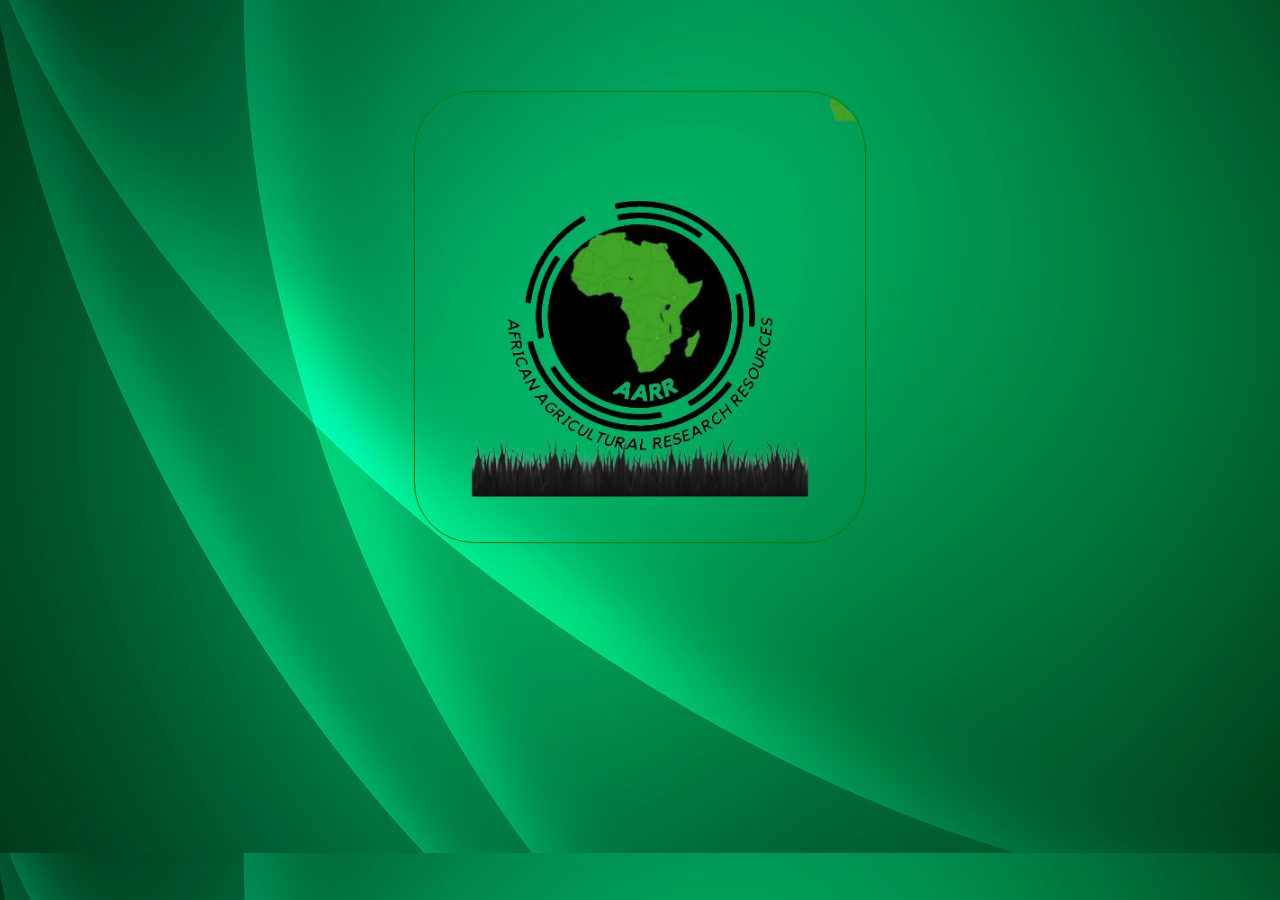
<file: index.html>
<!DOCTYPE html>
<html lang="en">
<head>
    <meta http-equiv="Content-Security-Policy" content="upgrade-insecure-requests" />
    <meta charset="UTF-8">
    <meta http-equiv="X-UA-Compatible" content="IE=edge">
    <meta name="viewport" content="width=device-width, initial-scale=1.0">
    <title>African Agricultural Research Resources</title>
    <link href="assets/favicon.ico" rel="icon">
    <link rel="stylesheet" href="css/style.css">
</head>
<body style="background-image:url('assets/wallpaper.png');">
      <div class="app">
         <img src="assets/logo.jpeg" alt="African Agricultural Research Resources" class="app-img">
      </div>

      <script src="/js/index.js"></script>
</body>
</html>
</file>
<file: css/style.css>
/********** Template CSS **********/
:root {
    --primary: #3CB815;
    --secondary: #F65005;
    --light: #F7F8FC;
    --dark: #111111;
}

.back-to-top {
    position: fixed;
    display: none;
    right: 30px;
    bottom: 30px;
    z-index: 99;
}

.my-6 {
    margin-top: 6rem;
    margin-bottom: 6rem;
}

.py-6 {
    padding-top: 6rem;
    padding-bottom: 6rem;
}

.bg-icon {
    background: url(../img/bg-icon.png) center center repeat;
    background-size: contain;
}


/*** Spinner ***/
#spinner {
    opacity: 0;
    visibility: hidden;
    transition: opacity .5s ease-out, visibility 0s linear .5s;
    z-index: 99999;
}

#spinner.show {
    transition: opacity .5s ease-out, visibility 0s linear 0s;
    visibility: visible;
    opacity: 1;
}


/*** Button ***/
.btn {
    font-weight: 500;
    transition: .5s;
}

.btn.btn-primary,
.btn.btn-secondary,
.btn.btn-outline-primary:hover,
.btn.btn-outline-secondary:hover {
    color: #FFFFFF;
}

.btn-square {
    width: 38px;
    height: 38px;
}

.btn-sm-square {
    width: 32px;
    height: 32px;
}

.btn-lg-square {
    width: 48px;
    height: 48px;
}

.btn-square,
.btn-sm-square,
.btn-lg-square {
    padding: 0;
    display: flex;
    align-items: center;
    justify-content: center;
    font-weight: normal;
}


/*** Navbar ***/
.fixed-top {
    transition: .5s;
}

.top-bar {
    height: 45px;
    border-bottom: 1px solid rgba(0, 0, 0, .07);
}

.navbar .dropdown-toggle::after {
    border: none;
    content: "\f107";
    font-family: "Font Awesome 5 Free";
    font-weight: 900;
    vertical-align: middle;
    margin-left: 8px;
}

.navbar .navbar-nav .nav-link {
    padding: 25px 15px;
    color: #555555;
    font-weight: 500;
    outline: none;
}

.navbar .navbar-nav .nav-link:hover,
.navbar .navbar-nav .nav-link.active {
    color: var(--dark);
}

@media (max-width: 991.98px) {
    .navbar .navbar-nav {
        margin-top: 10px;
        border-top: 1px solid rgba(0, 0, 0, .07);
        background: #FFFFFF;
    }

    .navbar .navbar-nav .nav-link {
        padding: 10px 0;
    }
}

@media (min-width: 992px) {
    .navbar .nav-item .dropdown-menu {
        display: block;
        visibility: hidden;
        top: 100%;
        transform: rotateX(-75deg);
        transform-origin: 0% 0%;
        transition: .5s;
        opacity: 0;
    }

    .navbar .nav-item:hover .dropdown-menu {
        transform: rotateX(0deg);
        visibility: visible;
        transition: .5s;
        opacity: 1;
    }
    .app{
        display: flex;
        align-self: center;
        justify-content: center;
        margin-top: 91px;
    }
    .app-img{
        box-shadow: rgba(0, 0, 0, 0.05) 0px 0px 0px 1px;
        border-radius: 60px;
        height: 450px;
        border: 1px solid green;
    }
}
.app{
    display: flex;
    align-self: center;
    justify-content: center;
    margin-top: 91px;
}
.app-img{
    box-shadow: rgba(0, 0, 0, 0.05) 0px 0px 0px 1px;
    border-radius: 60px;
    height: 450px;
    border: 1px solid green;
}


/*** Header ***/
.carousel-caption {
    top: 0;
    left: 0;
    right: 0;
    bottom: 0;
    display: flex;
    align-items: center;
    justify-content: center;
    text-align: start;
    z-index: 1;
}

.carousel-control-prev,
.carousel-control-next {
    width: 15%;
}

.carousel-control-prev-icon,
.carousel-control-next-icon {
    width: 3rem;
    height: 3rem;
    background-color: var(--primary);
    border: 10px solid var(--primary);
    border-radius: 3rem;
}

@media (max-width: 768px) {
    #header-carousel .carousel-item {
        position: relative;
        min-height: 450px;
    }
    
    #header-carousel .carousel-item img {
        position: absolute;
        width: 100%;
        height: 100%;
        object-fit: cover;
    }
}

.page-header {
    padding-top: 12rem;
    padding-bottom: 6rem;
    background: url(../img/carousel-1.jpg) top right no-repeat;
    background-size: cover;
}

.breadcrumb-item+.breadcrumb-item::before {
    color: #999999;
}


/*** Section Header ***/
.section-header {
    position: relative;
    padding-top: 25px;
}

.section-header::before {
    position: absolute;
    content: "";
    width: 60px;
    height: 2px;
    top: 0;
    left: 50%;
    transform: translateX(-50%);
    background: var(--primary);
}

.section-header::after {
    position: absolute;
    content: "";
    width: 90px;
    height: 2px;
    top: 10px;
    left: 50%;
    transform: translateX(-50%);
    background: var(--secondary);
}

.section-header.text-start::before,
.section-header.text-start::after {
    left: 0;
    transform: translateX(0);
}



/*** About ***/
.about-img img {
    position: relative;
    z-index: 2;
}

.about-img::before {
    position: absolute;
    content: "";
    top: 0;
    left: -50%;
    width: 100%;
    height: 100%;
    background-image: -webkit-repeating-radial-gradient(#FFFFFF, #EEEEEE 5px, transparent 5px, transparent 10px);
    background-image: -moz-repeating-radial-gradient(#FFFFFF, #EEEEEE 5px, transparent 5px, transparent 10px);
    background-image: -ms-repeating-radial-gradient(#FFFFFF, #EEEEEE 5px, transparent 5px, transparent 10px);
    background-image: -o-repeating-radial-gradient(#FFFFFF, #EEEEEE 5px, transparent 5px, transparent 10px);
    background-image: repeating-radial-gradient(#FFFFFF, #EEEEEE 5px, transparent 5px, transparent 10px);
    background-size: 20px 20px;
    transform: skew(20deg);
    z-index: 1;
}


/*** Product ***/
.nav-pills .nav-item .btn {
    color: var(--dark);
}

.nav-pills .nav-item .btn:hover,
.nav-pills .nav-item .btn.active {
    color: #FFFFFF;
}

.product-item {
    box-shadow: 0 0 45px rgba(0, 0, 0, .07);
}

.product-item img {
    transition: .5s;
}

.product-item:hover img {
    transform: scale(1.1);
}

.product-item small a:hover {
    color: var(--primary) !important;
}


/*** Testimonial ***/
.testimonial-carousel .owl-item .testimonial-item img {
    width: 60px;
    height: 60px;
}

.testimonial-carousel .owl-item .testimonial-item,
.testimonial-carousel .owl-item .testimonial-item * {
    transition: .5s;
}

.testimonial-carousel .owl-item.center .testimonial-item {
    background: var(--primary) !important;
}

.testimonial-carousel .owl-item.center .testimonial-item * {
    color: #FFFFFF !important;
}

.testimonial-carousel .owl-item.center .testimonial-item i {
    color: var(--secondary) !important;
}

.testimonial-carousel .owl-nav {
    margin-top: 30px;
    display: flex;
    justify-content: center;
}

.testimonial-carousel .owl-nav .owl-prev,
.testimonial-carousel .owl-nav .owl-next {
    margin: 0 12px;
    width: 50px;
    height: 50px;
    display: flex;
    align-items: center;
    justify-content: center;
    color: var(--dark);
    border: 2px solid var(--primary);
    border-radius: 50px;
    font-size: 18px;
    transition: .5s;
}

.testimonial-carousel .owl-nav .owl-prev:hover,
.testimonial-carousel .owl-nav .owl-next:hover {
    color: #FFFFFF;
    background: var(--primary);
}


/*** Footer ***/
.footer {
    color: #999999;
}

.footer .btn.btn-link {
    display: block;
    margin-bottom: 5px;
    padding: 0;
    text-align: left;
    color: #999999;
    font-weight: normal;
    text-transform: capitalize;
    transition: .3s;
}

.footer .btn.btn-link::before {
    position: relative;
    content: "\f105";
    font-family: "Font Awesome 5 Free";
    font-weight: 900;
    color: #999999;
    margin-right: 10px;
}
#subm-btn{
    display: flex;
    margin-top: 71px;
    justify-self: center;
}

#subm-btn:hover{
 color: white;
 background-color: greenyellow;
 
}
.footer .btn.btn-link:hover {
    color: var(--light);
    letter-spacing: 1px;
    box-shadow: none;
}

.footer .copyright {
    padding: 25px 0;
    font-size: 15px;
    border-top: 1px solid rgba(256, 256, 256, .1);
}

.footer .copyright a {
    color: var(--light);
}

.footer .copyright a:hover {
    color: var(--primary);
}

.container
{
    display: flex;
    flex-direction: column;
}
</file>
